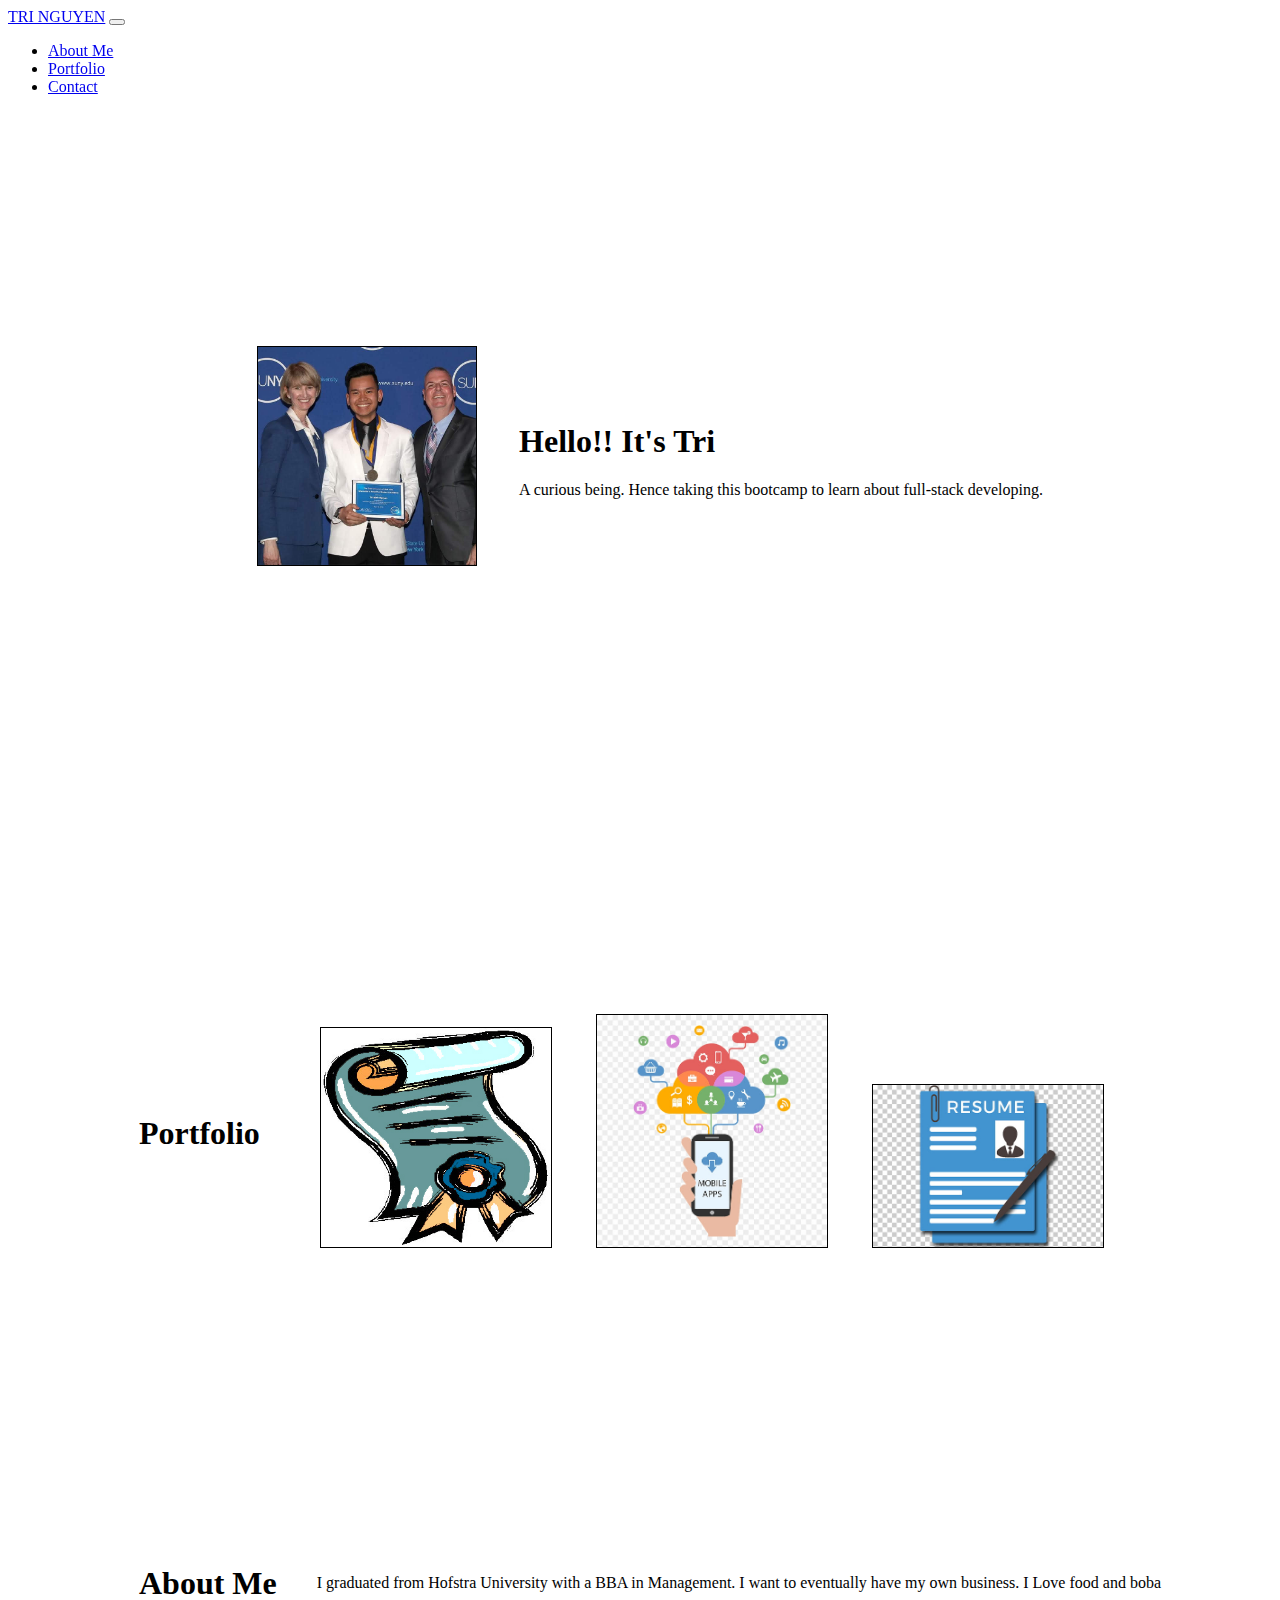
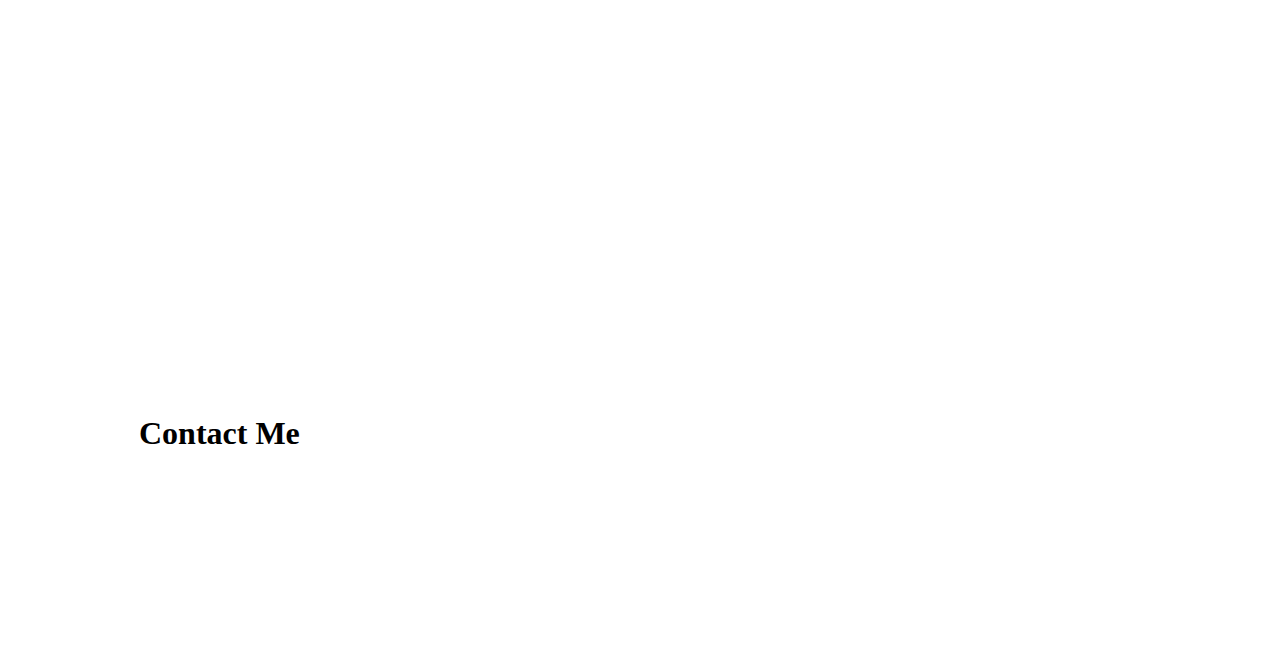
<file: Homework 2/portfolio.html>
<!DOCTYPE html>
<html lang="en">
<head>
  <meta charset="UTF-8">
  <meta http-equiv="X-UA-Compatible" content="IE=edge">
  <meta name="viewport" content="width=device-width, initial-scale=1.0">
  <title>Portfolio</title>
  <link href="https://cdn.jsdelivr.net/npm/bootstrap@5.0.0/dist/css/bootstrap.min.css" rel="stylesheet"
    integrity="sha384-wEmeIV1mKuiNpC+IOBjI7aAzPcEZeedi5yW5f2yOq55WWLwNGmvvx4Um1vskeMj0" crossorigin="anonymous">
  <link rel="stylesheet" href="./resources/styles.css">
</head>
<body>
  <nav class="navbar navbar-expand-lg navbar-dark bg-dark">
    <div class="container-fluid">
      <a class="navbar-brand" href="#">TRI NGUYEN</a>
      <button class="navbar-toggler" type="button" data-bs-toggle="collapse" data-bs-target="#navbarNav"
        aria-controls="navbarNav" aria-expanded="false" aria-label="Toggle navigation">
        <span class="navbar-toggler-icon"></span>
      </button>
      <div class="collapse navbar-collapse" id="navbarNav">
        <ul class="navbar-nav">
          <li class="nav-item">
            <a class="nav-link active" aria-current="page" href="#">About Me</a>
          </li>
          <li class="nav-item">
            <a class="nav-link" href="#">Portfolio</a>
          </li>
          <li class="nav-item">
            <a class="nav-link" href="#">Contact</a>
          </li>
        </ul>
      </div>
    </div>
  </nav>

  <header>
    <div>
      <img src="./resources/profile pic.jpg" alt="Profile Pic">
    </div>
    <div class="About-Me">
      <h1>
        Hello!! It's Tri
      </h1>
      <p>A curious being. Hence taking this bootcamp to learn about full-stack developing.</p>
    </div>
   

  </header>
  <main>
    <section class="Portfolio">
      <h1>Portfolio</h1>
      <div class="Image">
        <img src="./resources/certification.jpg" alt="Certification">
        <img src="./resources/mobile app.jpg" alt="Mobile App">
        <img src="./resources/resume.jpg" alt="Resume">
      </div>
    </section>
    
    <section class="Bio">
      <h1>About Me</h1>
      <p>I graduated from Hofstra University with a BBA in Management. I want to eventually have my own business. I Love food and boba</p>

    </section>
    
    <section class="ContactMe">
      <h1>Contact Me</h1>
    </section>
  </main>









  <script src="https://cdn.jsdelivr.net/npm/bootstrap@5.0.0/dist/js/bootstrap.bundle.min.js"
    integrity="sha384-p34f1UUtsS3wqzfto5wAAmdvj+osOnFyQFpp4Ua3gs/ZVWx6oOypYoCJhGGScy+8" crossorigin="anonymous"></script>
</body>
</html>
</file>
<file: Homework 2/resources/styles.css>
* {

}
nav{
  position: fixed;
}
header {
  display: flex;
  align-items: center;
  justify-content: center;
  height: 100vh;
  width: 100%;
  grid-template-columns: 20% 20% 20% 20% 20%;
  column-gap: 10px;

}

main {
  display: grid;
  align-items: center;
  justify-content: center;
  height: 150vh;
  width: 100%;
  grid-template-rows: 1fr 1fr 1fr;
  /* grid-template-columns: 20% 20% 20% 20% 20%; */
}

section {
  align-items: center;
  display: flex;
  grid-template-columns: 1fr 1fr 1fr 1fr 1fr;
  grid-template-rows: 1fr 2fr 1fr;
  grid-gap: 20px;
}

section h1 {
  grid-column: 1;
  grid-row: 2;
  margin: 20px 20px 20px 20px ;
  
}

img {
  width: 80%;
  max-width: 230px;
  justify-content: center;
  align-items: center;
  margin-right: 20px;
  margin-left: 20px;
  margin-top: 20px;
  margin-bottom: 20px;
  border-style: solid;
  border-width: 1px;
  flex: 1;

}

#About-Me {
  margin: 20px 20px 20px 20px;
}

#Portfolio{
  grid-row: 1;
  
}
#Image {
  margin: 20px 20px 20px 20px;
}
#Bio{
  grid-row: 2;
  display: flex;
  grid-template-columns: 20% 20% 20% 20% 20%;
  column-gap: 10px;
  
}

#ContactMe {
  grid-row: 3;
  
}
</file>
